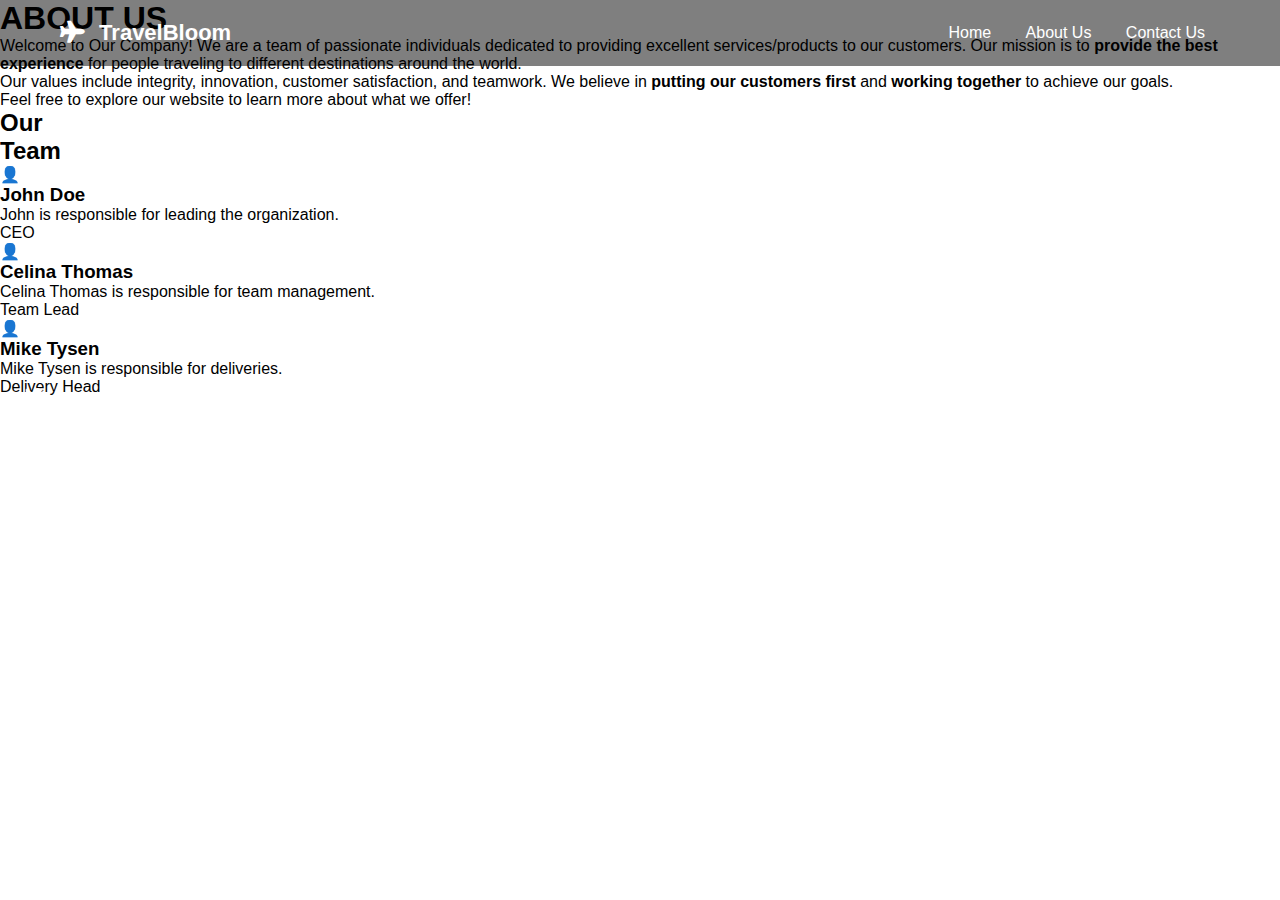
<file: about.html>
<!DOCTYPE html>
<html lang="en">
<head>
    <meta charset="UTF-8">
    <title>About Us - TravelBloom</title>
    <link rel="stylesheet" href="style.css">

    <!-- Font Awesome -->
    <link rel="stylesheet"
          href="https://cdnjs.cloudflare.com/ajax/libs/font-awesome/6.5.1/css/all.min.css">
</head>
<body>

<!-- Navbar -->
<header class="navbar">
    <div class="logo">
        <i class="fa-solid fa-plane"></i> TravelBloom
    </div>

    <nav>
        <a href="travelRecommendation.html">Home</a>
        <a href="about.html" class="active">About Us</a>
        <a href="#">Contact Us</a>
    </nav>
</header>

<!-- Social Icons -->
<div class="social-icons">
    <a href="#"><i class="fab fa-twitter"></i></a>
    <a href="#"><i class="fab fa-facebook-f"></i></a>
    <a href="#"><i class="fab fa-instagram"></i></a>
    <a href="#"><i class="fab fa-youtube"></i></a>
</div>

<!-- About Hero -->
<section class="about-hero">
    <div class="overlay"></div>

    <div class="about-content">
        <h1>ABOUT US</h1>

        <div class="about-text">
            <p>
                Welcome to Our Company! We are a team of passionate individuals
                dedicated to providing excellent services/products to our customers.
                Our mission is to <strong>provide the best experience</strong> for people
                traveling to different destinations around the world.
            </p>

            <p>
                Our values include integrity, innovation, customer satisfaction,
                and teamwork. We believe in <strong>putting our customers first</strong>
                and <strong>working together</strong> to achieve our goals.
            </p>

            <p>
                Feel free to explore our website to learn more about what we offer!
            </p>
        </div>

        <!-- Team Section -->
        <div class="team-section">
            <h2>Our<br>Team</h2>

            <div class="team-cards">

                <div class="team-card">
                    <div class="avatar">👤</div>
                    <h3>John Doe</h3>
                    <p>John is responsible for leading the organization.</p>
                    <span class="role">CEO</span>
                </div>

                <div class="team-card">
                    <div class="avatar">👤</div>
                    <h3>Celina Thomas</h3>
                    <p>Celina Thomas is responsible for team management.</p>
                    <span class="role">Team Lead</span>
                </div>

                <div class="team-card">
                    <div class="avatar">👤</div>
                    <h3>Mike Tysen</h3>
                    <p>Mike Tysen is responsible for deliveries.</p>
                    <span class="role">Delivery Head</span>
                </div>

            </div>
        </div>
    </div>
</section>

</body>
</html>
</file>
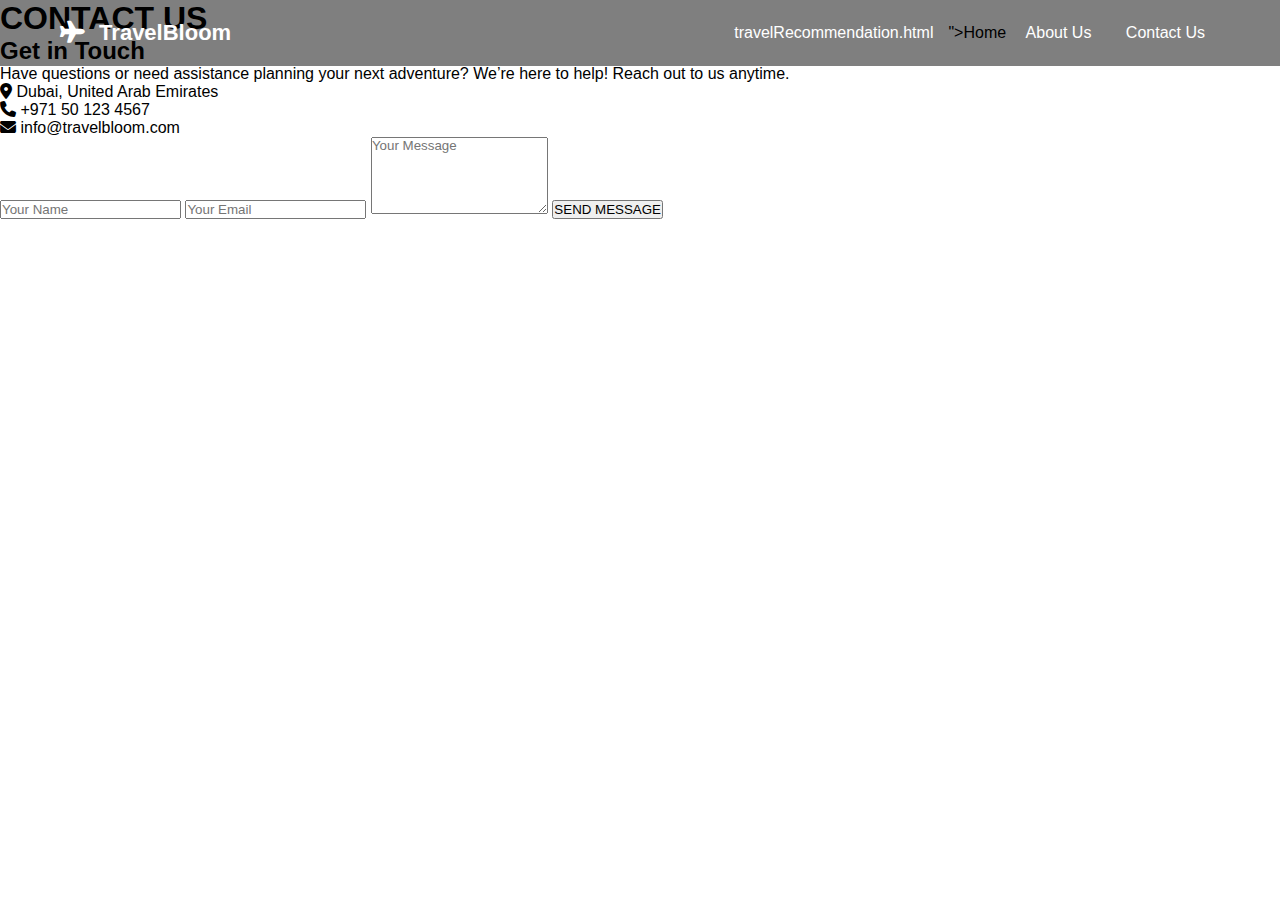
<file: contact.html>
<!DOCTYPE html>
<html lang="en">
<head>
    <meta charset="UTF-8">
    <title>Contact Us - TravelBloom</title>
    <link rel="stylesheet" href="style.css">

    <!-- Font Awesome -->
    <link rel="stylesheet"
          href="https://cdnjs.cloudflare.com/ajax/libs/font-awesome/6.5.1/css/all.min.css">
</head>
<body>

<!-- Navbar -->
<header class="navbar">
    <div class="logo">
        <i class="fa-solid fa-plane"></i> TravelBloom
    </div>

    <nav>
        <a href="<a href="index.html">travelRecommendation.html</a>">Home</a>
        <a href="about.html">About Us</a>
        <a href="contact.html" class="active">Contact Us</a>
    </nav>
</header>

<!-- Social Icons -->
<div class="social-icons">
    <a href="#"><i class="fab fa-twitter"></i></a>
    <a href="#"><i class="fab fa-facebook-f"></i></a>
    <a href="#"><i class="fab fa-instagram"></i></a>
    <a href="#"><i class="fab fa-youtube"></i></a>
</div>

<!-- Contact Hero -->
<section class="contact-hero">
    <div class="overlay"></div>

    <div class="contact-content">
        <h1>CONTACT US</h1>

        <div class="contact-wrapper">

            <!-- Contact Info -->
            <div class="contact-info">
                <h2>Get in Touch</h2>
                <p>
                    Have questions or need assistance planning your next adventure?
                    We’re here to help! Reach out to us anytime.
                </p>

                <ul>
                    <li><i class="fa fa-location-dot"></i> Dubai, United Arab Emirates</li>
                    <li><i class="fa fa-phone"></i> +971 50 123 4567</li>
                    <li><i class="fa fa-envelope"></i> info@travelbloom.com</li>
                </ul>
            </div>

            <!-- Contact Form -->
            <div class="contact-form">
                <form>
                    <input type="text" placeholder="Your Name" required>
                    <input type="email" placeholder="Your Email" required>
                    <textarea rows="5" placeholder="Your Message" required></textarea>
                    <button type="submit">SEND MESSAGE</button>
                </form>
            </div>

        </div>
    </div>
</section>

</body>
</html>
</file>
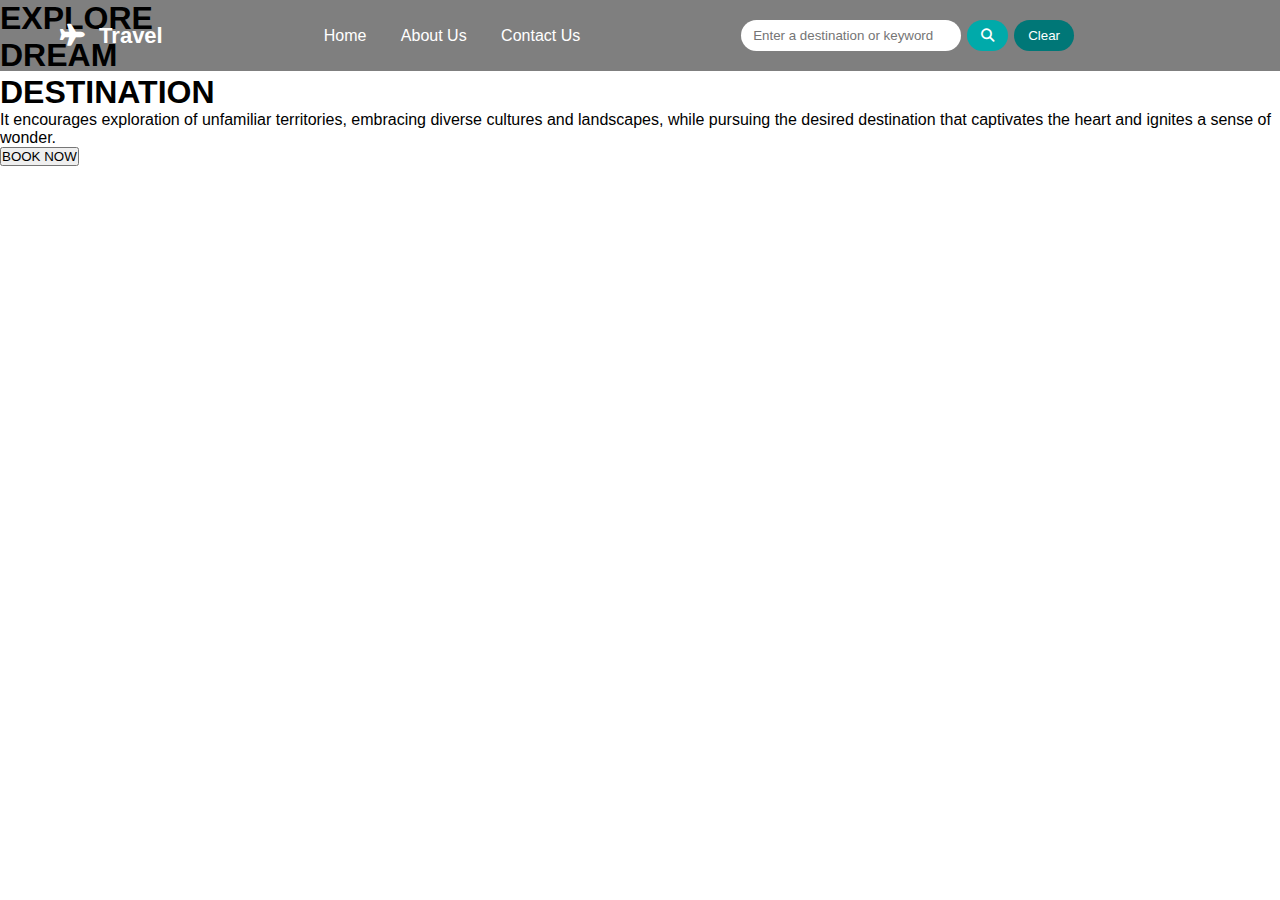
<file: travel_recommendation.html>
<!DOCTYPE html>
<html lang="en">
<head>
    <meta charset="UTF-8">
    <title>Travel Recommendations</title>
    <link rel="stylesheet" href="style.css">

    <!-- Font Awesome for icons -->
    <link rel="stylesheet"
          href="https://cdnjs.cloudflare.com/ajax/libs/font-awesome/6.5.1/css/all.min.css">
    <script>
document.getElementById("searchBtn").addEventListener("click", function () {

    // Get user input
    let keyword = document.getElementById("searchInput").value.trim().toLowerCase();
    let resultsBox = document.getElementById("searchResults");

    resultsBox.innerHTML = "";

    if (keyword === "") {
        resultsBox.innerHTML = "<p>Please enter a valid search query.</p>";
        return;
    }

    // Keyword matching logic
    if (keyword === "beach" || keyword === "beaches") {
        resultsBox.innerHTML = `
            <h3>Beach Destinations</h3>
            <ul>
                <li>Maldives</li>
                <li>Bali</li>
                <li>Miami</li>
            </ul>
        `;
    }
    else if (keyword === "temple" || keyword === "temples") {
        resultsBox.innerHTML = `
            <h3>Famous Temples</h3>
            <ul>
                <li>Angkor Wat</li>
                <li>Golden Temple</li>
                <li>Meenakshi Temple</li>
            </ul>
        `;
    }
    else if (keyword === "country" || keyword === "countries") {
        resultsBox.innerHTML = `
            <h3>Popular Countries</h3>
            <ul>
                <li>Japan</li>
                <li>France</li>
                <li>Italy</li>
            </ul>
        `;
    }
    else {
        resultsBox.innerHTML = "<p>No results found for your search.</p>";
    }
});

// Clear button
document.getElementById("clearBtn").addEventListener("click", function () {
    document.getElementById("searchInput").value = "";
    document.getElementById("searchResults").innerHTML = "";
});
</script>

</head>
<body>

<!-- Header / Navigation -->
<header class="navbar">
    <div class="logo">
        <i class="fa-solid fa-plane"></i> Travel
    </div>

    <nav>
        <a href="#">Home</a>
        <a href="#">About Us</a>
        <a href="#">Contact Us</a>
    </nav>

<div class="search-box">
    <input type="text" id="searchInput" placeholder="Enter a destination or keyword">
    <button id="searchBtn"><i class="fa fa-search"></i></button>
    <button class="clear" id="clearBtn">Clear</button>
</div>
<div id="searchResults" class="search-results"></div>

</header>

<!-- Social Icons -->
<div class="social-icons">
    <a href="#"><i class="fab fa-twitter"></i></a>
    <a href="#"><i class="fab fa-facebook-f"></i></a>
    <a href="#"><i class="fab fa-instagram"></i></a>
    <a href="#"><i class="fab fa-youtube"></i></a>
</div>

<!-- Hero Section -->
<section class="hero">
    <div class="overlay"></div>

    <div class="hero-content">
        <h1>
            EXPLORE<br>
            DREAM<br>
            DESTINATION
        </h1>

        <p>
            It encourages exploration of unfamiliar territories,
            embracing diverse cultures and landscapes, while
            pursuing the desired destination that captivates the
            heart and ignites a sense of wonder.
        </p>

        <button class="btn">BOOK NOW</button>
    </div>
</section>

</body>
</html>
</file>
<file: style.css>
* {
    margin: 0;
    padding: 0;
    box-sizing: border-box;
    font-family: Arial, Helvetica, sans-serif;
}

body {
    overflow-x: hidden;
}

/* Navbar */
.navbar {
    position: absolute;
    top: 0;
    width: 100%;
    padding: 20px 60px;
    display: flex;
    align-items: center;
    justify-content: space-between;
    background: rgba(0, 0, 0, 0.5);
    z-index: 10;
}

.logo {
    color: #fff;
    font-size: 22px;
    font-weight: bold;
}

.logo i {
    margin-right: 8px;
}

.navbar nav a {
    color: #fff;
    text-decoration: none;
    margin: 0 15px;
    font-size: 16px;
}

.navbar nav a:hover {
    text-decoration: underline;
}

/* Search Box */
.search-box {
    display: flex;
    align-items: center;
}

.search-box input {
    padding: 8px 12px;
    border-radius: 20px;
    border: none;
    outline: none;
    width: 220px;
}

.search-box button {
    margin-left: 6px;
    padding: 8px 14px;
    border: none;
    border-radius: 20px;
    background: #0aa;
    color: #fff;
    cursor: pointer;
}

.search-box .clear {
    background: #077;
}

/* Social Icons */
.social-icons {
    position: absolute;
    left: 25px;
    top: 50%;
    transform: translateY(-50%);
    z-index: 5;
}

.social-icons a {
    display: block;
    color: #fff;
    font-size: 18px;
    margin: 15px 0;
    text-decoration: none;
}

.social-icons a:hover {
    color: #0aa;
}

/* Hero Section */
.hero {
    height: 100vh;
    background: url("https://images.unsplash.com/photo-1467269204594-9661b134dd2
</file>
